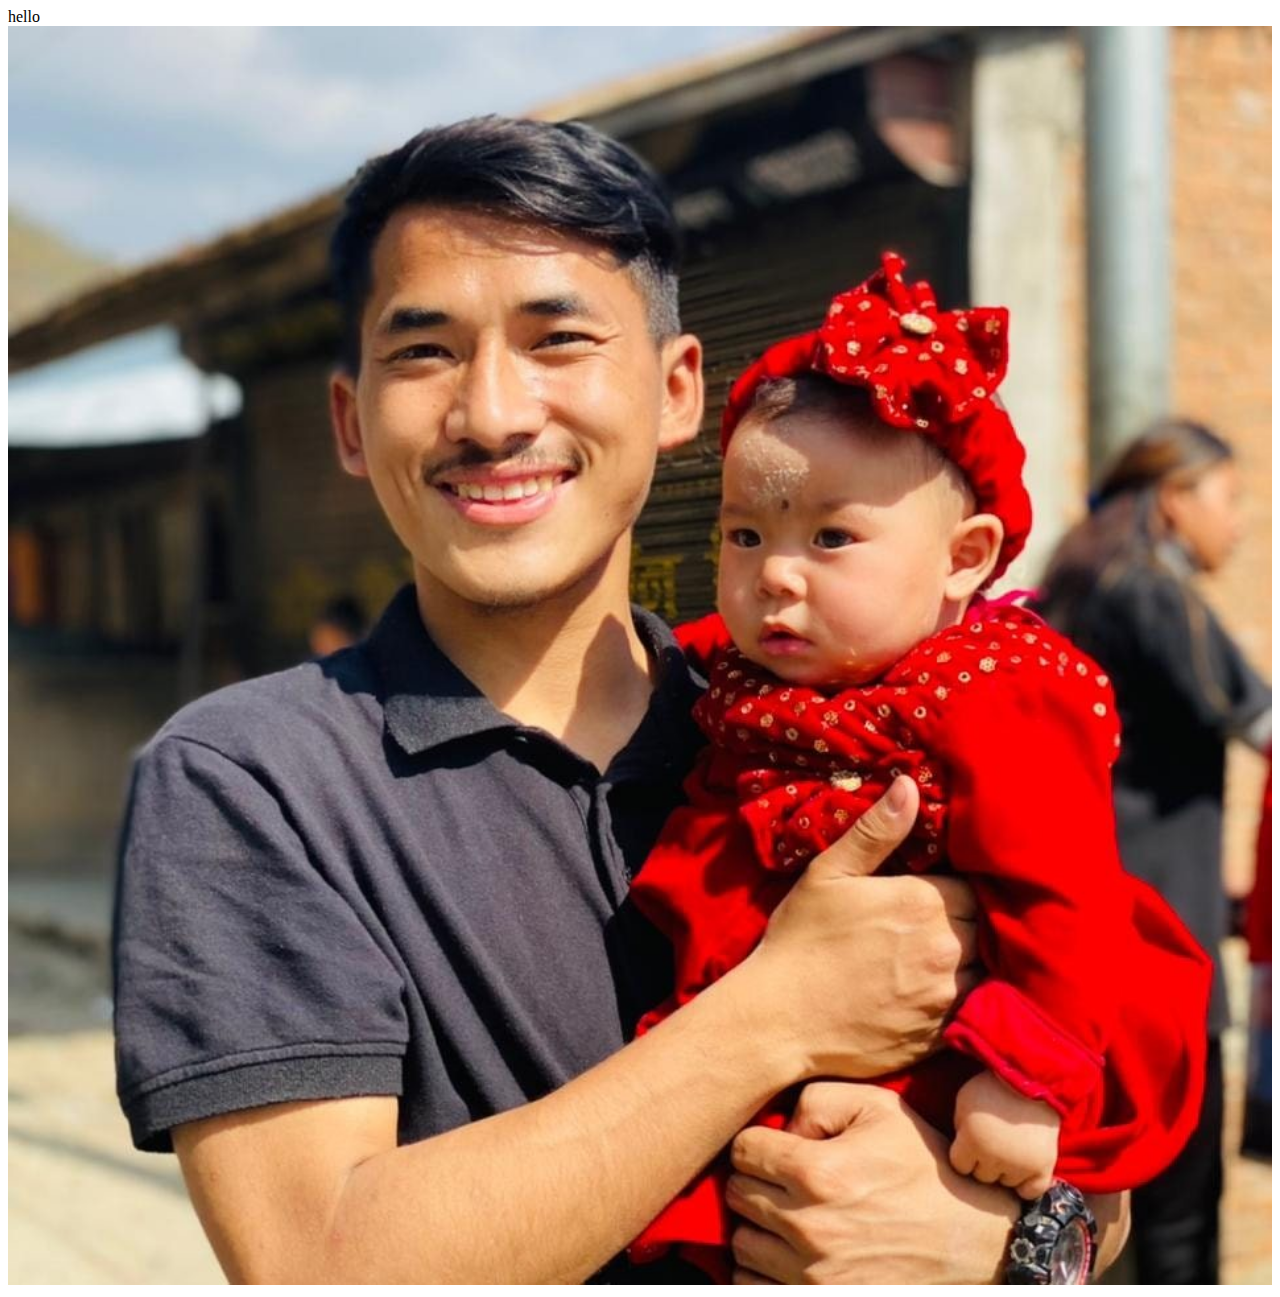
<file: c.html>
<!DOCTYPE html>
<html lang="en">
<head>
    <meta charset="UTF-8">
    <meta name="viewport" content="width=device-width, initial-scale=1.0">
    <title>Document</title>
</head>
<body>
    hello
    <img class="st-img Pl-5 tPl-5 mPl-5 tPr-5 mPr-5 Pr-5 hovered" style="width: 100%; height: 100%; transition: all 0.25s linear 0s; background-color: rgba(0, 0, 0, 0); color: rgb(0, 0, 0); border-style: none; border-width: 0px; border-color: rgb(0, 0, 238);" src="./Images/nanu.jpg" data-hovereffect="{&quot;bg&quot;:&quot;rgba(255, 255, 255,0)&quot;,&quot;font&quot;:&quot;#000&quot;,&quot;box&quot;:{&quot;on&quot;:&quot;off&quot;,&quot;hl&quot;:&quot;0px&quot;,&quot;vl&quot;:&quot;0px&quot;,&quot;br&quot;:&quot;0px&quot;,&quot;c&quot;:&quot;#000&quot;,&quot;i&quot;:&quot;false&quot;},&quot;border&quot;:{&quot;on&quot;:&quot;none&quot;,&quot;top&quot;:&quot;0px&quot;,&quot;right&quot;:&quot;0px&quot;,&quot;bottom&quot;:&quot;0px&quot;,&quot;left&quot;:&quot;0px&quot;,&quot;tc&quot;:&quot;#000&quot;,&quot;rc&quot;:&quot;#000&quot;,&quot;bc&quot;:&quot;#000&quot;,&quot;lc&quot;:&quot;#000&quot;},&quot;zoom&quot;:11,&quot;delay&quot;:0}" hovered-mousein="out">
</body>
</html>
</file>
